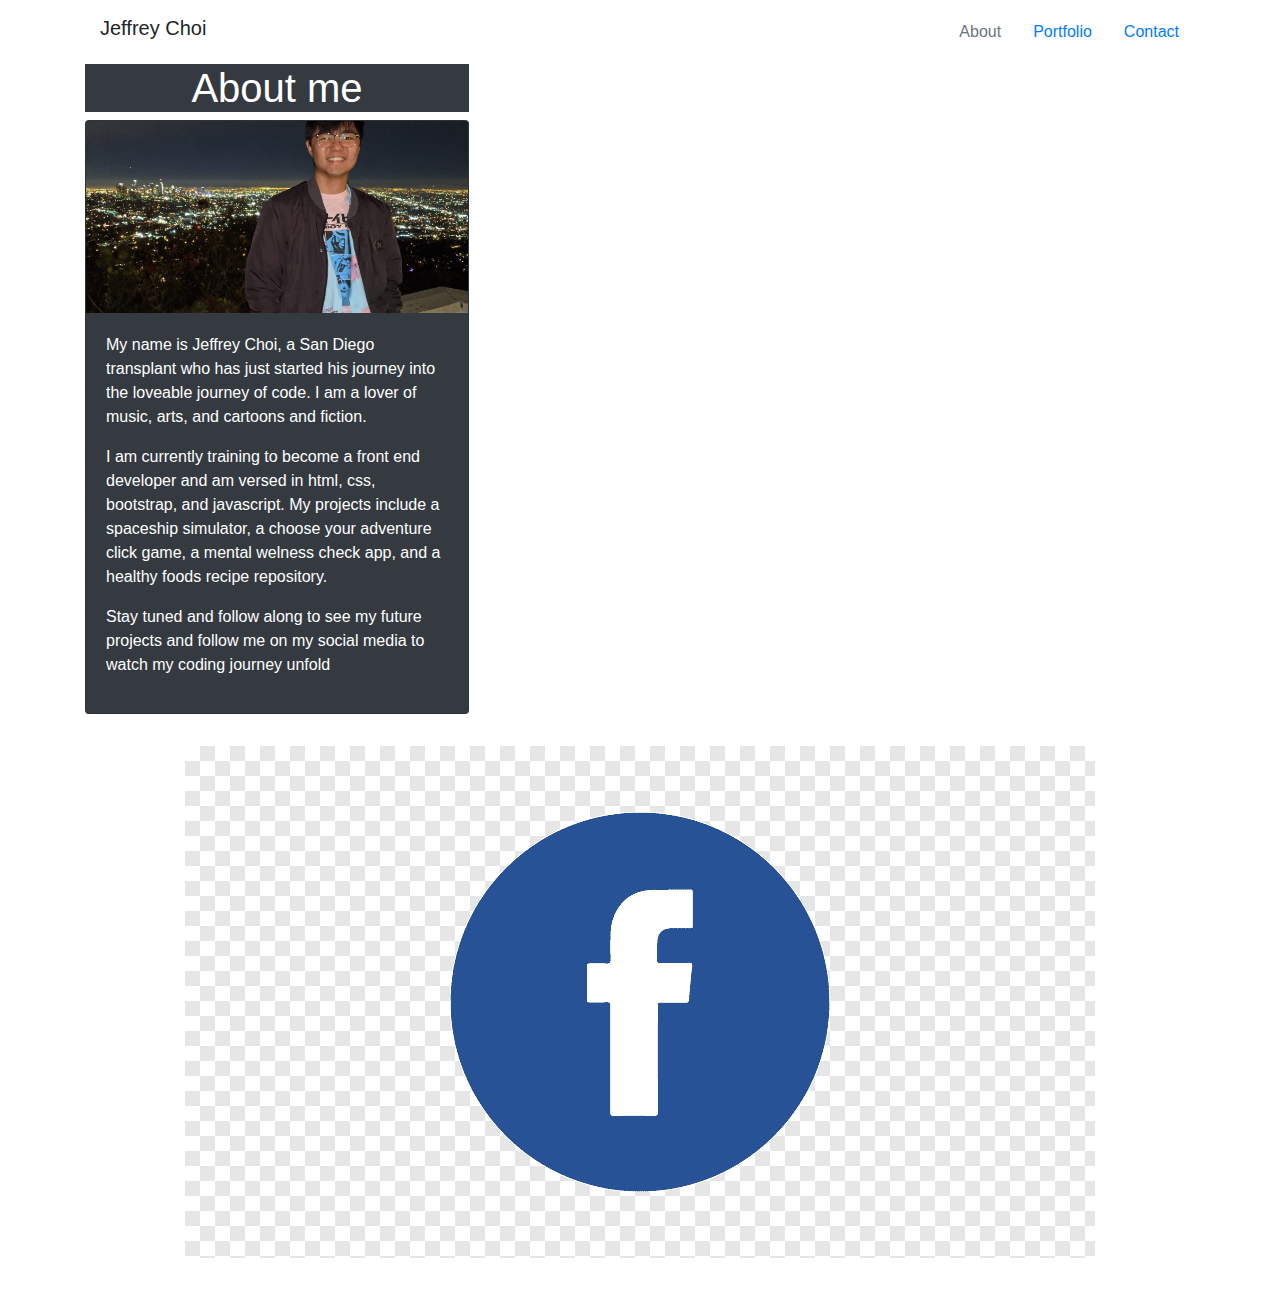
<file: index.html>
<!DOCTYPE html>
<html lang="en">
<head>
    <meta charset="UTF-8">
    <meta name="viewport" content="width=device-width, initial-scale=1.0">
    <title>Jeff Choi - Front End Developer</title>
    <link rel="stylesheet" href="stylesheet.css">
    <script src="https://code.jquery.com/jquery-3.5.1.slim.min.js" integrity="sha384-DfXdz2htPH0lsSSs5nCTpuj/zy4C+OGpamoFVy38MVBnE+IbbVYUew+OrCXaRkfj" crossorigin="anonymous"></script>
    <script src="https://cdn.jsdelivr.net/npm/popper.js@1.16.0/dist/umd/popper.min.js" integrity="sha384-Q6E9RHvbIyZFJoft+2mJbHaEWldlvI9IOYy5n3zV9zzTtmI3UksdQRVvoxMfooAo" crossorigin="anonymous"></script>
    <script src="https://stackpath.bootstrapcdn.com/bootstrap/4.5.0/js/bootstrap.min.js" integrity="sha384-OgVRvuATP1z7JjHLkuOU7Xw704+h835Lr+6QL9UvYjZE3Ipu6Tp75j7Bh/kR0JKI" crossorigin="anonymous"></script>
    <link rel="stylesheet" href="https://maxcdn.bootstrapcdn.com/bootstrap/4.0.0/css/bootstrap.min.css">
</head>
<body>
    <header>
        <!-- nav bar -->
        <div class="navbar full-length">
            <div class="container">
                <div class ="row">
                    <div class="col-lg-6">
                        <h1 class="navbar-brand col-sm-12 col-md-3 col-xl-2 text-center">Jeffrey Choi</h1> 
                    </div>
                </div>
                <nav>
                    <ul class="nav text-center justify-content-end">
                        <li class="nav-item">
                            <a class="nav-link disabled active" href="index.html">About</a>
                        </li>
                        <li class="nav-item">
                            <a class="nav-link" href="portfolio.html">Portfolio</a>
                        </li>
                        <li class="nav-item">
                            <a class="nav-link" href="contact.html">Contact</a>
                        </li>
                    </ul>
                </nav>
            </div>
        </div>
    </header>
    <!-- header for About page -->
    <div class="class container">
        <div class="class row">
            <div class="col col-lg-3">
                <h1 class="bg-dark text-white text-center" style="width: 24rem;" class="page">About me</h1>
            </div>
        </div>
    </div>
    <!-- About me card -->
    <div class="container">
        <div class="row">
            <div class="col-lg-3 col-md-6">
                <div class="card bg-dark text-white" style="width: 24rem;">
                    <img class="card-img-top" src="About_Photo.jpg" alt="Photo of Jeffrey Choi">
                    <div class="card-body">
                      <p class="card-text-center">My name is Jeffrey Choi, a San Diego transplant who has just started his journey into the loveable journey of code. I am a lover of music, arts, and cartoons and fiction.</p>
                      <p class="card-text-center">I am currently training to become a front end developer and am versed in html, css, bootstrap, and javascript. My projects include a spaceship simulator, a choose your adventure click game, a mental welness check app, and a healthy foods recipe repository.</p>
                      <p class="card-text-center">Stay tuned and follow along to see my future projects and follow me on my social media to watch my coding journey unfold </p>
                    </div>
                </div>
            </div>
        </div>
    </div>
    <footer class="footer mt-auto py-3">
        <div class="container">
            <div class="row text-center">
                <footer class="footer mt-auto py-3">
                    <div class="container">
                        <a href="https://www.facebook.com/JEFF.W.CHOI">
                            <img src="face.png" alt="facebook">
                    </div>
                  </footer>
                <!-- <div class="class col-xs-3">
                    <a href="https://www.facebook.com/JEFF.W.CHOI">
                        <img src="face.png" alt="facebook">
                    </a>
                </div>
                <div class="class col-xs-3">
                    <a href="https://www.instagram.com/gpoy92/">
                        <img src="inst.jpg" alt="instagram">
                    </a>
                </div>
                <div class="class col-xs-3">
                    <a href="https://jepoy92.github.io/">
                        <img src="GitHub-Logo.png" alt="github">
                </a>
            </div> -->
        </div>
    </footer>
</body>
</html>
</file>
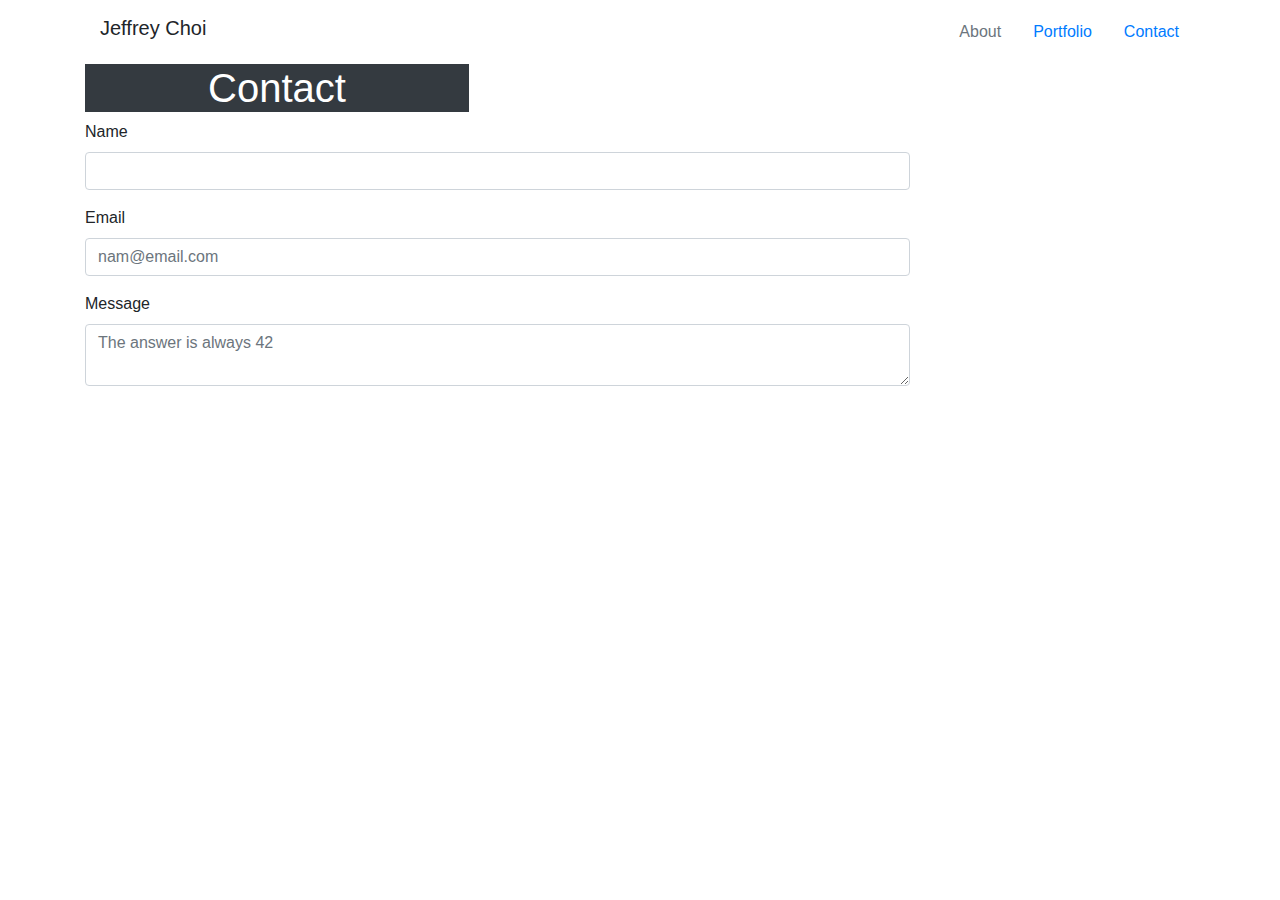
<file: contact.html>
<!DOCTYPE html>
<html lang="en">
<head>
    <meta charset="UTF-8">
    <meta name="viewport" content="width=device-width, initial-scale=1.0">
    <title>Jeff Choi - Front End Developer</title>
    <link rel="stylesheet" href="stylesheet.css">
    <script src="https://code.jquery.com/jquery-3.5.1.slim.min.js" integrity="sha384-DfXdz2htPH0lsSSs5nCTpuj/zy4C+OGpamoFVy38MVBnE+IbbVYUew+OrCXaRkfj" crossorigin="anonymous"></script>
    <script src="https://cdn.jsdelivr.net/npm/popper.js@1.16.0/dist/umd/popper.min.js" integrity="sha384-Q6E9RHvbIyZFJoft+2mJbHaEWldlvI9IOYy5n3zV9zzTtmI3UksdQRVvoxMfooAo" crossorigin="anonymous"></script>
    <script src="https://stackpath.bootstrapcdn.com/bootstrap/4.5.0/js/bootstrap.min.js" integrity="sha384-OgVRvuATP1z7JjHLkuOU7Xw704+h835Lr+6QL9UvYjZE3Ipu6Tp75j7Bh/kR0JKI" crossorigin="anonymous"></script>
    <link rel="stylesheet" href="https://maxcdn.bootstrapcdn.com/bootstrap/4.0.0/css/bootstrap.min.css">
</head>
<body>
    <header>
        <!-- nav bar -->
        <div class="navbar full-length">
            <div class="container">
                <div class ="row">
                    <div class="col-lg-6">
                        <h1 class="navbar-brand col-sm-12 col-md-3 col-xl-2 text-center">Jeffrey Choi</h1> 
                    </div>
                </div>
                <nav>
                    <ul class="nav text-center justify-content-end">
                        <li class="nav-item">
                            <a class="nav-link disabled active" href="index.html">About</a>
                        </li>
                        <li class="nav-item">
                            <a class="nav-link" href="portfolio.html">Portfolio</a>
                        </li>
                        <li class="nav-item">
                            <a class="nav-link" href="contact.html">Contact</a>
                        </li>
                    </ul>
                </nav>
            </div>
        </div>
    </header>
    <!-- header for About page -->
    <div class="class container">
        <div class="class row">
            <div class="col col-lg-3">
                <h1 class="bg-dark text-white text-center" style="width: 24rem;">Contact</h1>
            </div>
        </div>
    </div>
    
    <div class="class container">
        <div class="class row">
            <div class="class col-md-9">
                <form action="" method="">
                    <div class="form-group">
                        <label for="Name">Name</label>
                        <input type="text" class="form-control" id="Name">
                    </div>
                    <div class="form-group">
                        <label for="Email">Email</label>
                        <input type="text" class="form-control" id="Email" placeholder="nam@email.com">
                    </div>
                    <div class="form-group">
                        <label for="Message">Message</label>
                        <textarea class="form-control" id="Message" placeholder="The answer is always 42" row="6"></textarea>
                    </div>
                </form>
            </div>
        </div>
    </div>
</file>
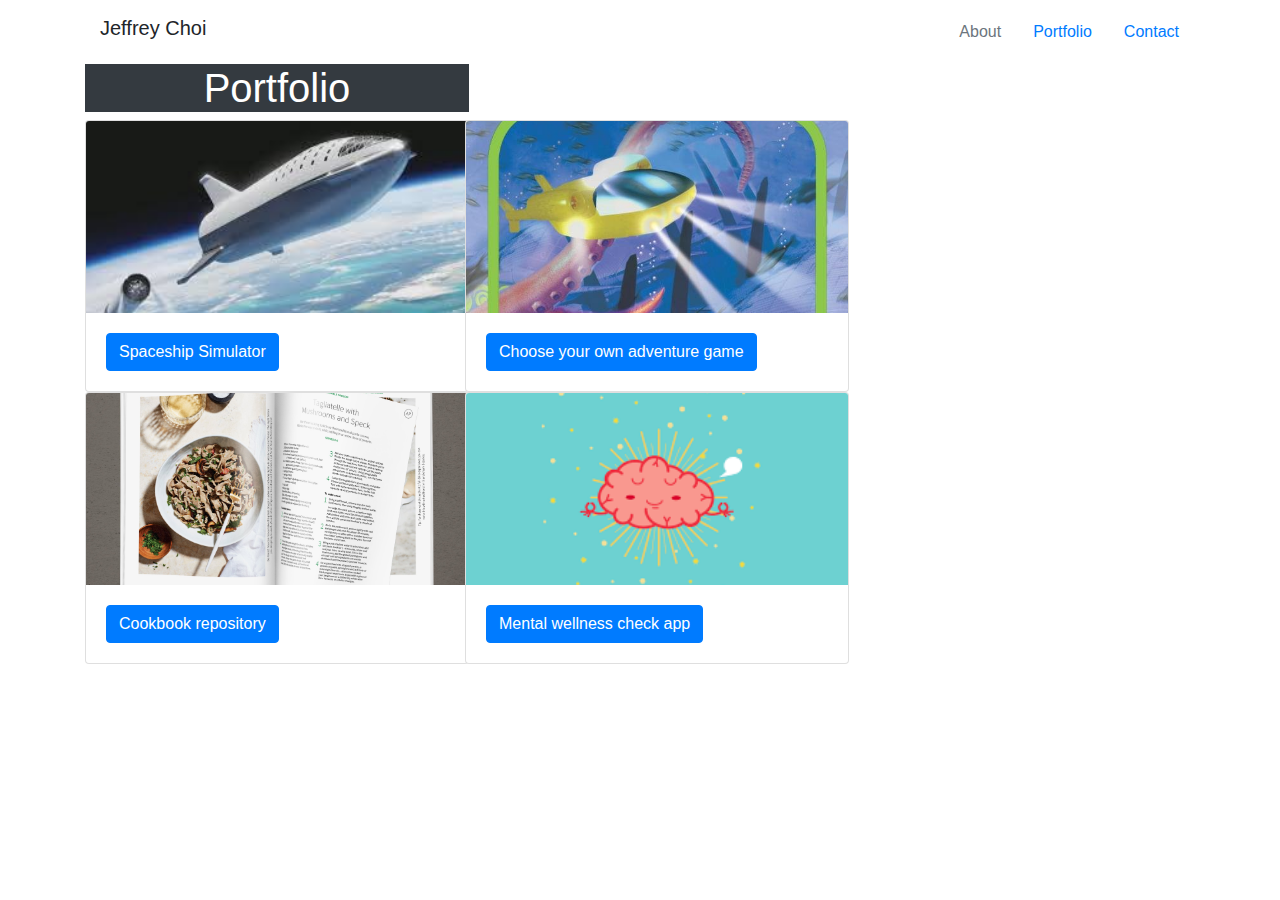
<file: portfolio.html>
<!DOCTYPE html>
<html lang="en">
<head>
    <meta charset="UTF-8">
    <meta name="viewport" content="width=device-width, initial-scale=1.0">
    <title>Jeff Choi - Front End Developer</title>
    <link rel="stylesheet" href="stylesheet.css">
    <script src="https://code.jquery.com/jquery-3.5.1.slim.min.js" integrity="sha384-DfXdz2htPH0lsSSs5nCTpuj/zy4C+OGpamoFVy38MVBnE+IbbVYUew+OrCXaRkfj" crossorigin="anonymous"></script>
    <script src="https://cdn.jsdelivr.net/npm/popper.js@1.16.0/dist/umd/popper.min.js" integrity="sha384-Q6E9RHvbIyZFJoft+2mJbHaEWldlvI9IOYy5n3zV9zzTtmI3UksdQRVvoxMfooAo" crossorigin="anonymous"></script>
    <script src="https://stackpath.bootstrapcdn.com/bootstrap/4.5.0/js/bootstrap.min.js" integrity="sha384-OgVRvuATP1z7JjHLkuOU7Xw704+h835Lr+6QL9UvYjZE3Ipu6Tp75j7Bh/kR0JKI" crossorigin="anonymous"></script>
    <link rel="stylesheet" href="https://maxcdn.bootstrapcdn.com/bootstrap/4.0.0/css/bootstrap.min.css">
</head>
<body>
    <header>
        <!-- nav bar -->
        <div class="navbar full-length">
            <div class="container">
                <div class ="row">
                    <div class="col-lg-6">
                        <h1 class="navbar-brand col-sm-12 col-md-3 col-xl-2 text-center">Jeffrey Choi</h1> 
                    </div>
                </div>
                <nav>
                    <ul class="nav text-center justify-content-end">
                        <li class="nav-item">
                            <a class="nav-link disabled active" href="index.html">About</a>
                        </li>
                        <li class="nav-item">
                            <a class="nav-link" href="portfolio.html">Portfolio</a>
                        </li>
                        <li class="nav-item">
                            <a class="nav-link" href="contact.html">Contact</a>
                        </li>
                    </ul>
                </nav>
            </div>
        </div>
    </header>
    <!-- header for portfolio page -->
    <div class="class container">
        <div class="class row">
            <div class="col col-lg-3">
                <h1 class="bg-dark text-white text-center" style="width: 24rem;">Portfolio</h1>
            </div>
        </div>
    </div>
    <div class="container">
        <div class="row">
            <div class="col-lg-4" id="project">
                <div class="card" style="width: 24rem;">
                    <img class="card-img-top" src="space.jpg" alt="SpaceShip">
                    <div class="card-body">           
                      <a href="#" class="btn btn-primary">Spaceship Simulator</a>
                    </div>
                  </div>            
            </div>
            <div class="col-lg-4" id="project">
                <div class="card" style="width: 24rem;">
                    <img class="card-img-top" src="choose.jpg" alt="Choose your own adventure">
                    <div class="card-body">
                        <a href="#" class="btn btn-primary">Choose your own adventure game</a>
                    </div>
                </div>
            </div>
        </div>
    </div>

    <div class="container">
        <div class="row">
            <div class="col-lg-4" id="project">
                <div class="card" style="width: 24rem;">
                    <img class="card-img-top" src="cookbook.jpg" alt="Cookbook">
                    <div class="card-body">
                      <a href="#" class="btn btn-primary">Cookbook repository</a>
                    </div>
                  </div>            
            </div>
            <div class="col-lg-4" id="project">
                <div class="card" style="width: 24rem;">
                    <img class="card-img-top" src="brain.png" alt="Mental Health">
                    <div class="card-body">
                        <a href="#" class="btn btn-primary">Mental wellness check app</a>
                    </div>
                </div>
            </div>
        </div>
    </div>
</file>
<file: stylesheet.css>
.navbar-nav ml-auto {
    background-color: #00FFFF;
    color: white;
}

#SpaceShip {
    margin-top: auto;
    padding-top: 36px;
    padding-right: 36px;
}

.card-img-top {
    width: 100%;
    height: 15vw;
    object-fit: cover;
}

footer {
    width: 100%;
}
</file>
